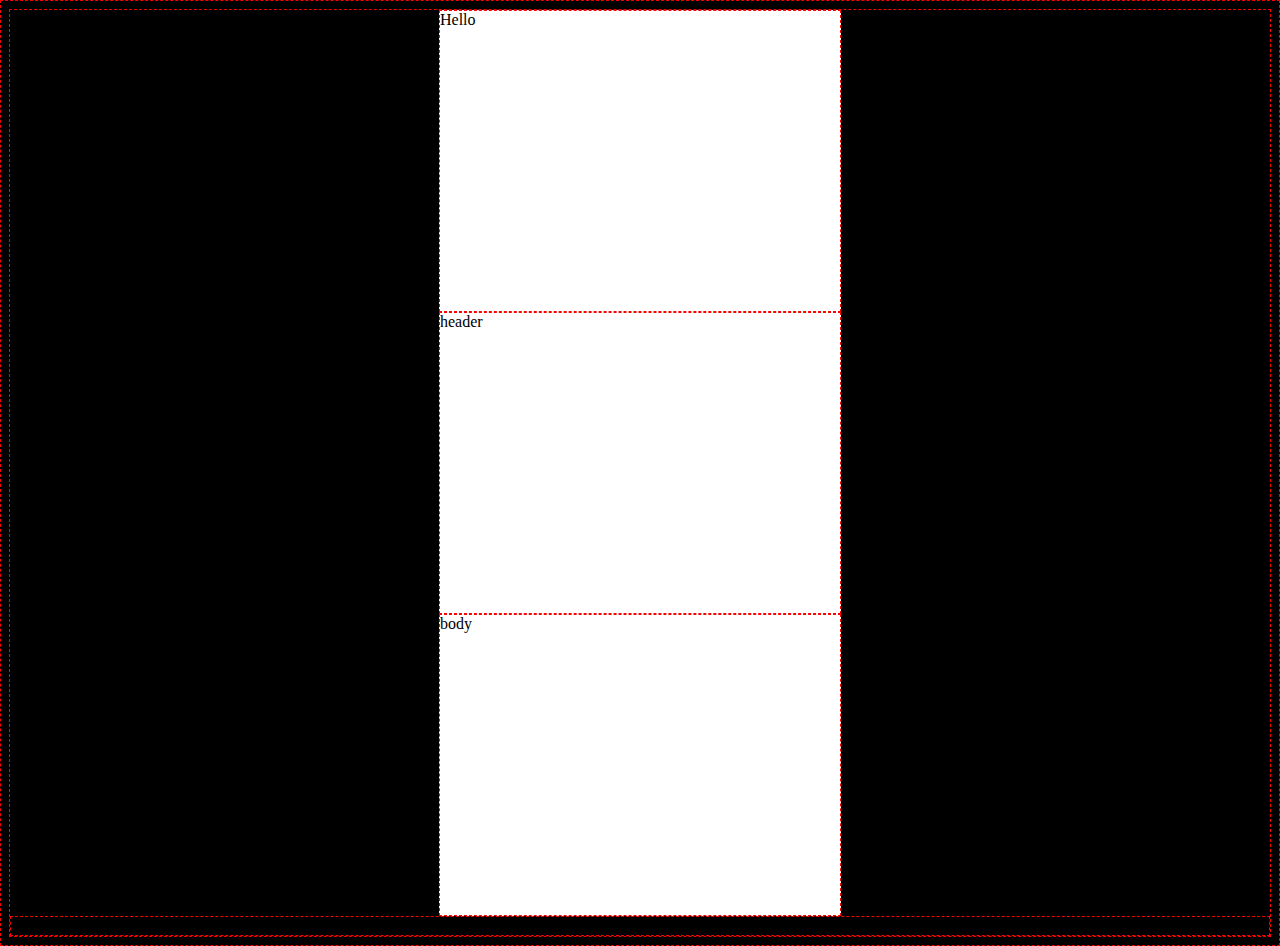
<file: .learn/resets/11-postcard-divisions/index.html>
<!DOCTYPE html>
<html lang="en">
	<head>
		<meta charset="UTF-8" />
		<meta name="viewport" content="width=device-width, initial-scale=1.0" />
		<title>Document</title>
		<link rel="stylesheet" href="styles.css" />
	</head>
	<body>
		<div class="postcard">Hello</div>
		<div class="postcard-header">header</div>
		<div class="postcard-body">body</div>
		<div class="postcard-footer">footer</div>
	</body>
</html>
</file>
<file: .learn/resets/11-postcard-divisions/styles.css>
* {
	border: 1px dashed red;
	min-height: 10px;
}
body {
	background: black;
}
.postcard {
	background: white;
	width: 400px;
	height: 300px;
	margin: auto;
}
.postcard-header {
	background: white;
	width: 400px;
	height: 300px;
	margin: auto;
}
.postcard-body {
	background: white;
	width: 400px;
	height: 300px;
	margin: auto;
}
.postard-footer {
	background: white;
	width: 400px;
	height: 300px;
	margin: auto;
}
</file>
